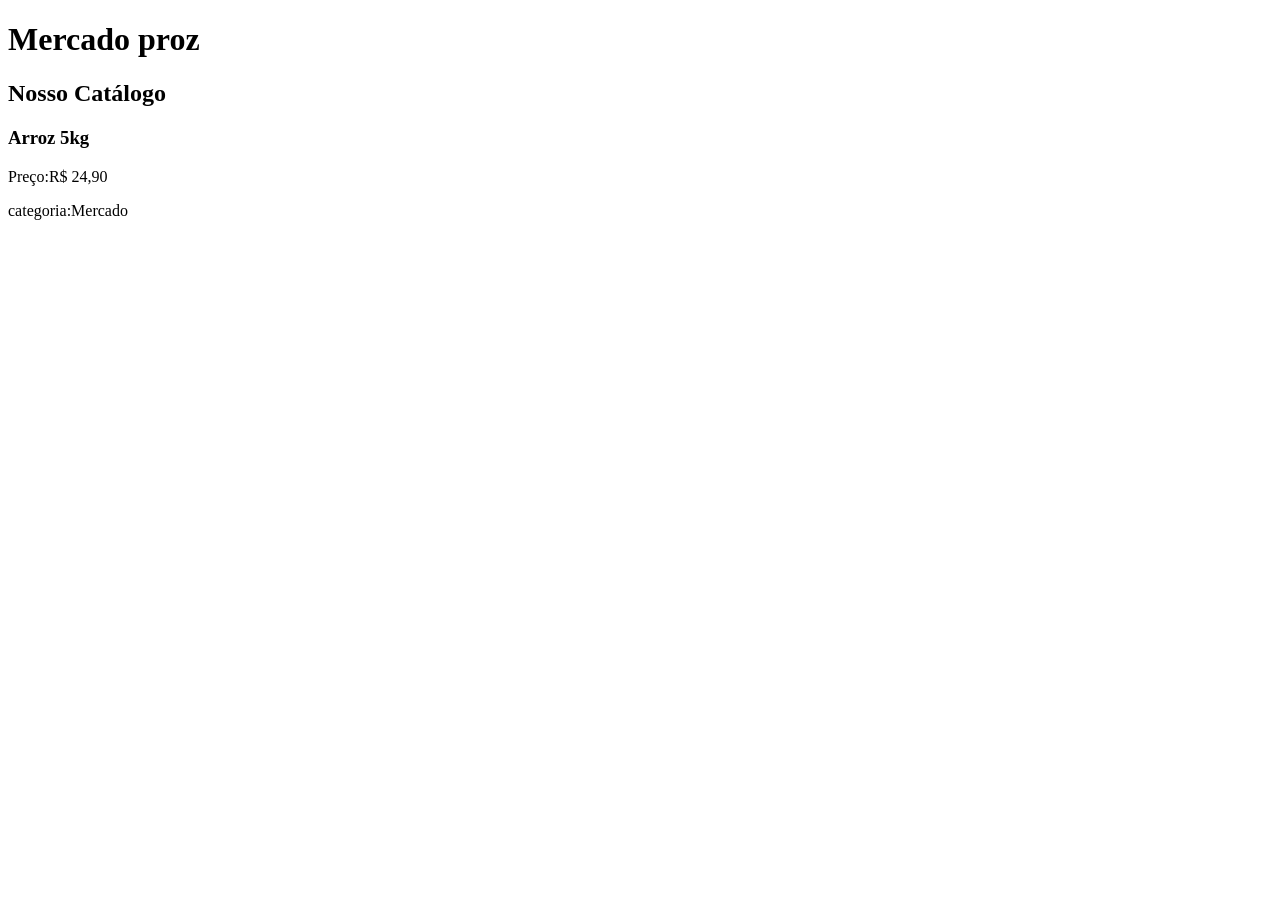
<file: index.html>
<!DOCTYPE html>
<html lang="pt-br">
<head>
    <meta charset="UTF-8">
    <meta name="viewport" content="width=device-width, initial-scale=1.0">
    <title>Mercado proz</title>
</head>
<body>
    <h1>Mercado proz</h1>
    <h2>Nosso Catálogo</h2>
    <div id="lista-produtos"></div>
    <article>
        <h3>Arroz 5kg</h3>
        <p>Preço:R$ 24,90</p>
        <p>categoria:Mercado</p>
    </article>

    <script src="assets/js/catalogo.js"></script>
</body>
</html>
</file>
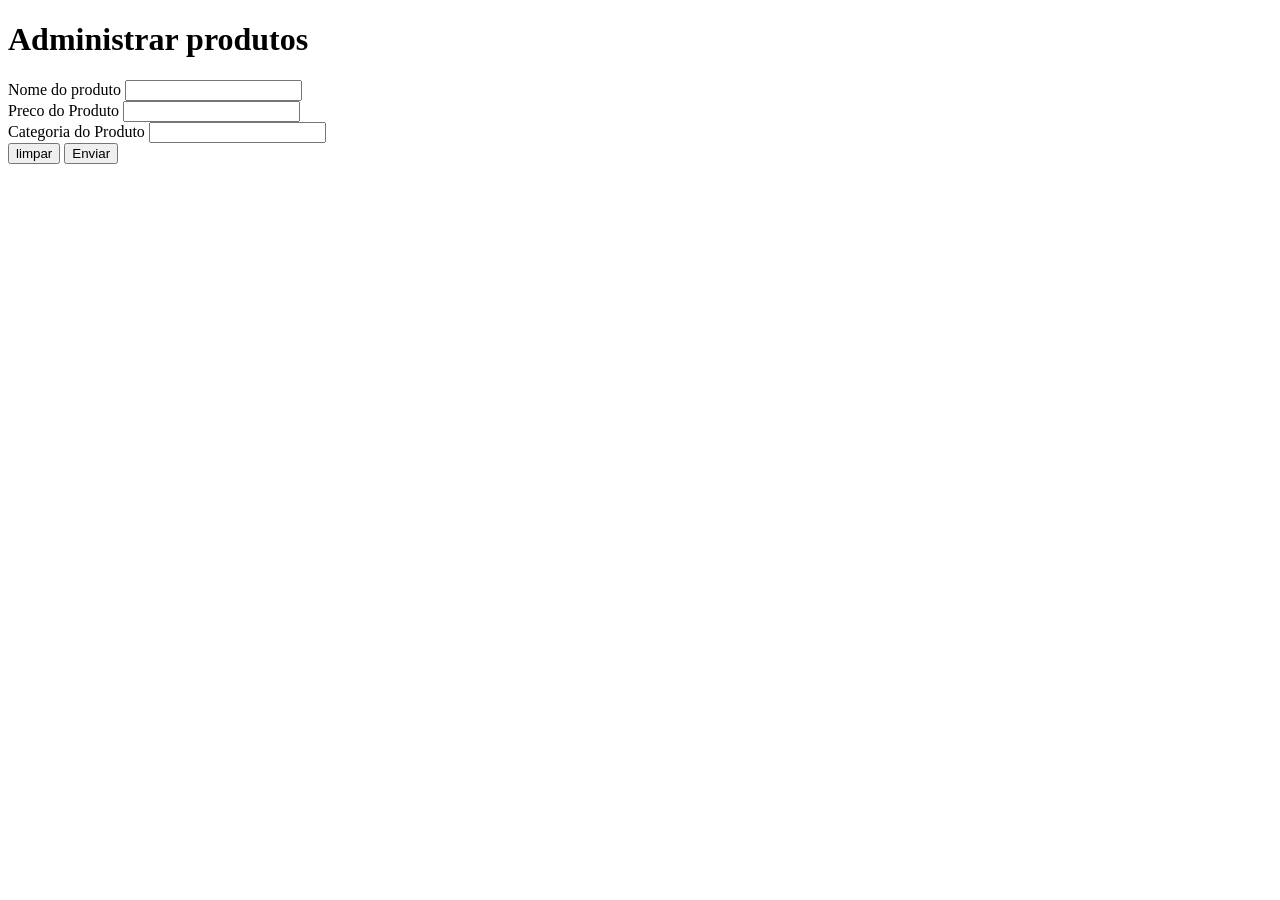
<file: admin.html>
<!DOCTYPE html>
<html lang="pt-br">
<head>
    <meta charset="UTF-8">
    <meta name="viewport" content="width=device-width, initial-scale=1.0">
    <title>Mercado Proz - Adm</title>
</head>
<body>
    <h1>Administrar produtos</h1>
    <form>
    <div>
        <label for="nome">Nome do produto</label>
        <input type="text"id="nome">
    </div>
    <div>
        <labe for="preco">Preco do Produto</labe>
        <input type="text" id="preco">
    </div>
    <div>
        <label for="categoria">Categoria do Produto</label>
        <input type="text"id="categoria">
    </div>

    <button type="reset">limpar</button>
    <button type="submit">Enviar</button>
    
    </form>
</body>
</html>
</file>
